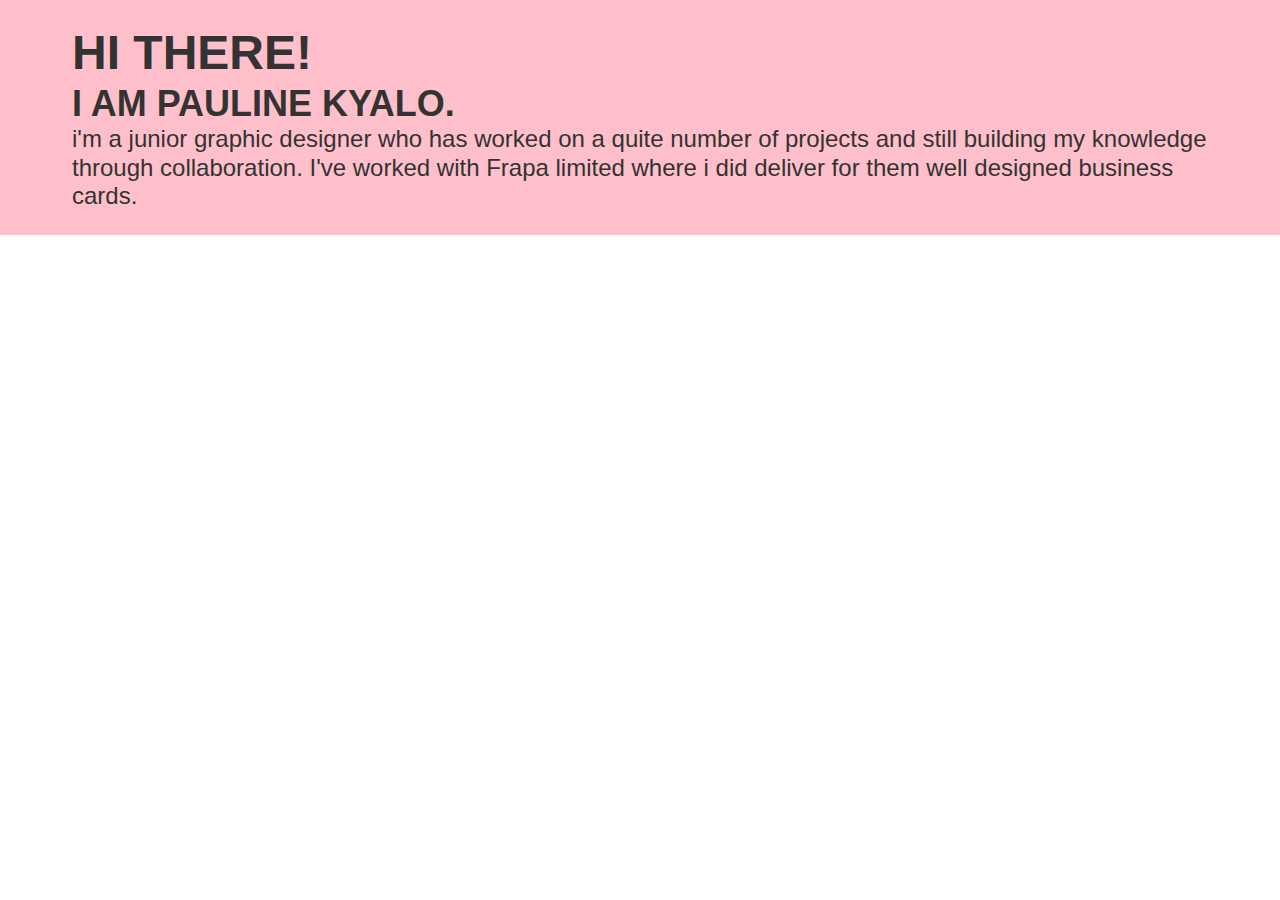
<file: portfolio.html>
<!DOCTYPE html>
<html lang="en">

<head>
  <meta charset="UTF-8">
  <meta name="viewport" content="width=device-width, initial-scale=1.0">
  <link rel="icon" href="/imgs/logo.jpg">
  <link rel="stylesheet" href="/style.css">
  <link rel="stylesheet" href="/queries.css">
  <link rel="preconnect" href="https://fonts.gstatic.com" crossorigin>
  <link href="https://fonts.googleapis.com/css2?family=Inter:wght@100..900&display=swap" rel="stylesheet">
  <title>Portfolio-pk</title>
</head>

<body>
  <section class="section-portfolio">
    <div class="container grid portfolio-sec">
      <div class="portfolio-text">
        <h1>HI THERE! </h1>
        <h2>I AM PAULINE KYALO.</h2>
        <p>i'm a junior graphic designer who has worked on a quite number of projects and still building my knowledge
          through collaboration. I've worked with Frapa limited where i did deliver for them well designed business
          cards.</p>
      </div>
    </div>
  </section>
</body>

</html>
</file>
<file: style.css>
* {
  margin: 0;
  padding: 0;
  box-sizing: border-box;
}

html {
  font-size: 62.5%;
  scroll-behavior: smooth;
}

body {
  font-family: "Rubik", sans-serif;
  line-height: 1.2;
  font-size: 2.4rem;
  color: #333;
}


.container {
  max-width: 120rem;
  margin: 0 auto;
  padding: 0 3.2rem;
}

.heading-primary {
  margin-bottom: 2.4rem;
  line-height: 1.2;
  font-size: 4.4rem;
}

.heading-secondary {
  margin-bottom: 3.2rem;
  text-align: center;
}

.grid {
  display: grid;
  gap: 4.8rem;
}

.grid--2-cols {
  grid-template-columns: repeat(2, 1fr);
}

.grid--3-cols {
  grid-template-columns: repeat(3, 1fr);
}

.grid--4-cols {
  grid-template-columns: repeat(4, 1fr);
}

/* portfolio */
.section-portfolio {
  background-color: #FFC0CB;
  padding: 2.4rem 2.4rem;
}

.portolio-sec {
  grid-template-columns: repeat(1, 1fr);
  border: 2px solid white;
}

/* header-section */
.main-header {
  background-color: #FFC0CB;
  display: flex;
  justify-content: space-between;
  height: 9.6rem;
  font-size: 2.4rem;
  padding: 2.4rem 2.4rem;
}

.main-nav-list {
  display: flex;
  justify-content: space-between;
  gap: 2.4rem;
}

.main-nav-li-items {
  list-style: none;
}

.main-nav-link:link,
.main-nav-link:visited {
  text-decoration: none;
  color: #000;
  transition: all 0.3s;
}

.main-nav-link:active,
.main-nav-link:hover {
  color: #4c3a3d;
}

.logo {
  font-size: 3.6rem;
  font-weight: 500;
}

.heading-list-items {
  list-style: square;
  margin-left: 2.4rem;
}

.logo-img {
  width: 6.8rem;
}

/* mobile navigation */
.header-btn {
  border: none;
  background: none;
  cursor: pointer;
  display: none;
}

.icon-mobile-nav {
  height: 4.8rem;
  width: 4.8rem;
  color: #333;
}

.icon-mobile-nav[name="close"] {
  display: none;
}



/* hero section */
.hero-section {
  background-color: #FFC0CB;
}

.heading-list {
  list-style: none;
  margin-left: 2.4rem;
}

.header-icon {
  align-self: center;
  width: 3.2rem;
}

.hero {
  max-width: 130rem;
  padding: 2.4rem 3.2rem;
}

img {
  width: 100%;
}

.hero-text {
  margin-top: 3.2rem;
  font-size: 2rem;
  color: #4c3a3d;
  font-weight: 500;
}

/* rate card section */
.section-pricing {
  margin-top: 3.2rem;
}

.image-pricing {
  width: 100%;
}

.pricing {
  border-radius: 8px;
  box-shadow: 0 2.4rem 2.2rem rgba(0, 0, 0, 0.6);
  overflow: hidden;
  transition: all 0.4s;
}

.pricing:hover {
  transform: translateY(-25px);
}

.text {
  padding: 2.4rem;
}

.text-description {
  font-size: 1.8rem;
  line-height: 1.8rem;
  margin-bottom: 2.4rem;
}

.text-price {
  font-size: 2.4rem;
  font-weight: 500;
  margin-bottom: 0;
}

.mt-3 {
  margin-top: 6.4rem;
}



/* my work section */
.section-work {
  margin-top: 6.4rem;
}

.work-image {
  width: 100%;
}


.work {
  display: grid;
  grid-template-columns: repeat(2, 1fr);
  gap: 2.4rem;
}

.work-2 {
  display: grid;
  grid-template-columns: repeat(2, 1fr);
  gap: 2.4rem;
}

figure img {
  width: 100%;
  transition: all 0.4s;
}

figure img:hover {
  transform: scale(1.1);
}



/* testimonial-section */
.section-testimonials {
  margin-top: 3.2rem;
  font-family: sans-serif;
  margin-bottom: 12.8rem;
  background-color: #FFC0CB;
  padding: 9.6rem;
}

.img-testimonial {
  border-radius: 50%;
  height: 5.4rem;
  width: 5.4rem;
  margin-bottom: 1.2rem;
}

.testimonial-text {
  font-size: 1.8rem;
  line-height: 1.6;
  margin-bottom: 2.4rem;
}

.testimonial-name {
  font-size: 1.4rem;
  margin-bottom: 1.6rem;
}

.testimonial-position {
  font-size: 1.2rem;
}

/* footer scetion */
.footer-section {
  border-top: 1px solid #eee;
  /* margin-top: 2.4rem; */
  padding: 12.8rem 0;
}

.icons {
  width: 2.4rem;
  fill: #555;
}

.social-link {
  list-style: none;
  display: flex;
  gap: 2.4rem;
}

a:link {
  text-decoration: none;
}

.heading-footer {
  margin-bottom: 3.2rem;
}

.contact-heading {
  margin-bottom: 3.2rem;
}

.info {
  color: #666;
  display: block;
  font-size: 1.8rem;
  line-height: 1.6;
}

.footer-img {
  width: 10rem;
}
</file>
<file: queries.css>
@media(max-width:84em) {
  .hero {
    max-width: 120rem;
  }

  .heading-primary {
    font-size: 4.2rem;
  }
}

@media(max-width:75em) {
  html {
    font-size: 56.25%;
  }

  .heading-primary {
    font-size: 2.4rem;
  }

  .hero-text {
    font-size: 2rem;
    line-height: 1.6;
  }

  .text-price {
    font-size: 2rem;
  }

  .testimonial-text {
    font-size: 2.4rem;
  }

  .info {
    font-size: 2.5rem;
  }

  .icons {
    width: 6.4rem;
  }

}

@media (max-width:50em) {
  html {
    font-size: 50%;
  }

  .heading-primary {
    font-size: 2.2rem;
  }

  .hero-text {
    font-size: 2.5rem;
  }

  .main-header {
    align-items: center;
    gap: 2rem;
    font-size: 2rem;
  }

  .hero {
    grid-template-columns: repeat(1, 1fr);
  }

  .logo {
    font-size: 1.8rem;
  }

  .section-testimonials {
    padding: 4.6rem;
  }

  .testimonial-text {
    font-size: 1.5rem;
  }

  .footer-text {
    font-size: 1.4rem;
  }

  .header-btn {
    display: block;
    z-index: 9999;
  }

  .main-nav {
    background-color: rgba(255, 255, 255, 0.9);
    -webkit-backdrop-filter: blur(100px);
    backdrop-filter: blur(10px);
    position: absolute;
    top: 0;
    left: 0;
    width: 100%;
    height: 100vh;
    display: flex;
    align-items: center;
    justify-content: center;
    opacity: 0;
    pointer-events: none;
    visibility: hidden;
  }

  .nav-open .main-nav {
    opacity: 1;
    pointer-events: auto;
    visibility: visible;
  }

  .nav-open .icon-mobile-nav[name="close"] {
    display: block;
  }

  .nav-open .icon-mobile-nav[name="menu"] {
    display: none;
  }

  .main-nav-list {
    flex-direction: column;
    gap: 4.8rem;
  }
}

@media(max-width:44em) {
  .testimonials {
    grid-template-columns: repeat(1, 1fr);
    gap: 6.4rem;
  }

  .section-testimonials {
    padding: 3.3rem;
  }

  .testimonial-text {
    font-size: 2.6rem;
  }

  .footer-text {
    font-size: 1.5rem;
    margin-top: 3.2rem;
  }

  .heading-footer {
    font-size: 1.7rem;
  }

  .work-section2 {
    grid-template-columns: repeat(1, 1fr);
  }

  .hero {
    grid-template-columns: repeat(1, 1fr);
  }

  .price {
    grid-template-columns: repeat(1, 1fr);
  }

  .heading-secondary {
    margin-top: 4.8rem;
  }

  .heading-secondary .mt3 {
    margin-top: 4.8rem;
  }

  .info {
    font-size: 1.3rem;
  }

  .footer-text {
    font-size: 1.8rem;
  }

  .hero-text {
    font-size: 2.0rem;
  }

  .social-link {
    gap: 2.4rem
  }

  .image-box {
    margin-left: 5rem;
  }
}
</file>
